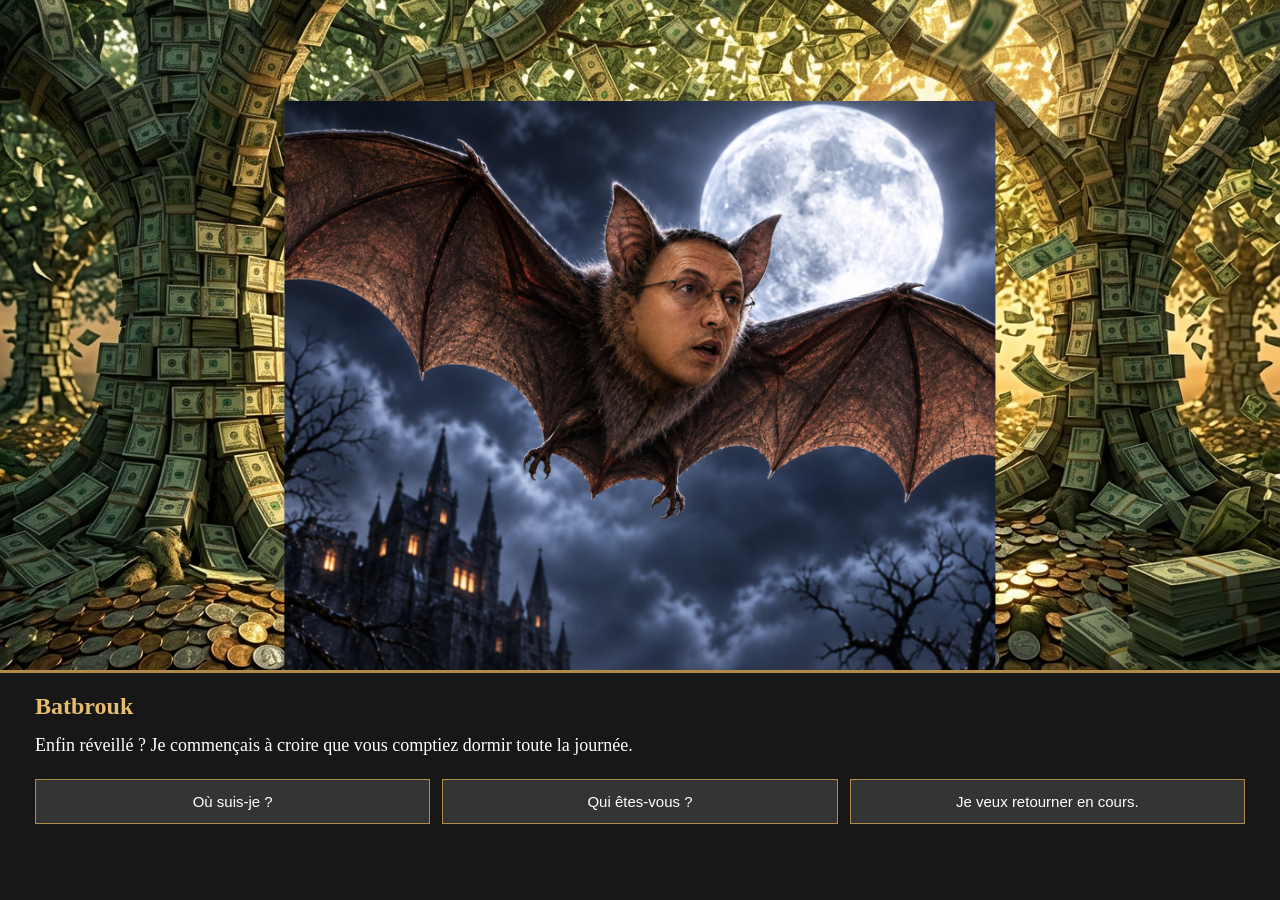
<file: index.html>
<html lang="fr">
<head>
    <meta charset="UTF-8">
    <meta name="viewport" content="width=device-width, initial-scale=1.0">
    <title>Abrouk - À la recherche de l'Œufbrouk</title>

    <link rel="stylesheet" href="css/style.css">

    <script defer src="javascript/data.js"></script>
    <script defer src="javascript/pendu.js"></script>
    <script defer src="javascript/spaceShooter.js"></script>
    <script defer src="javascript/game.js"></script>
</head>
<body>

    <main id="game">

        <section id="scene">
            <img id="background" src="images/fond/foretbrouk.jpg" alt="Décor">

            <div id="character-container">
                <img id="character" src="images/personnages/batbrouk.webp" alt="Batbrouk">
            </div>
        </section>

        <section id="dialogue-box">

            <h2 id="character-name">Batbrouk</h2>

            <p id="dialogue-text">
                Enfin réveillé ? Je commençais à croire que vous comptiez dormir toute la journée.
            </p>

            <div id="choices">
                <button onclick="chooseOption(0)">Où suis-je ?</button>
                <button onclick="chooseOption(1)">Qui êtes-vous ?</button>
                <button onclick="chooseOption(2)">Je veux retourner en cours.</button>
            </div>

        </section>

    </main>

</body>
</html>
</file>
<file: css/style.css>
* {
    margin: 0;
    padding: 0;
    box-sizing: border-box;
}

body {
    background: #151515;
    color: white;
    font-family: Georgia, serif;
    overflow: hidden;
}

#game {
    width: 100vw;
    height: 100vh;
    display: flex;
    flex-direction: column;
}

#scene {
    position: relative;
    flex: 1;
    overflow: hidden;
    background: #222;
}

#background {
    position: absolute;
    width: 100%;
    height: 100%;
    object-fit: cover;
}

#character-container {
    position: absolute;
    bottom: 0;
    left: 50%;
    transform: translateX(-50%);
    height: 85%;
    display: flex;
    align-items: flex-end;
}

#character {
    height: 100%;
    max-width: 90vw;
    object-fit: contain;
}

#dialogue-box {
    min-height: 230px;
    background: #171717;
    border-top: 3px solid #b18a48;
    padding: 20px 35px;
}

#character-name {
    color: #e6bd70;
    margin-bottom: 12px;
    font-size: 24px;
}

#dialogue-text {
    font-size: 18px;
    line-height: 1.5;
    margin-bottom: 20px;
}

#choices {
    display: flex;
    gap: 12px;
}

button {
    flex: 1;
    padding: 13px;
    background: #343434;
    color: white;
    border: 1px solid #b18a48;
    cursor: pointer;
    font-size: 15px;
}

button:hover {
    background: #74572d;
}

@media (max-width: 650px) {
    #choices {
        flex-direction: column;
    }

    #dialogue-box {
        min-height: 290px;
        padding: 15px;
    }
}
</file>
